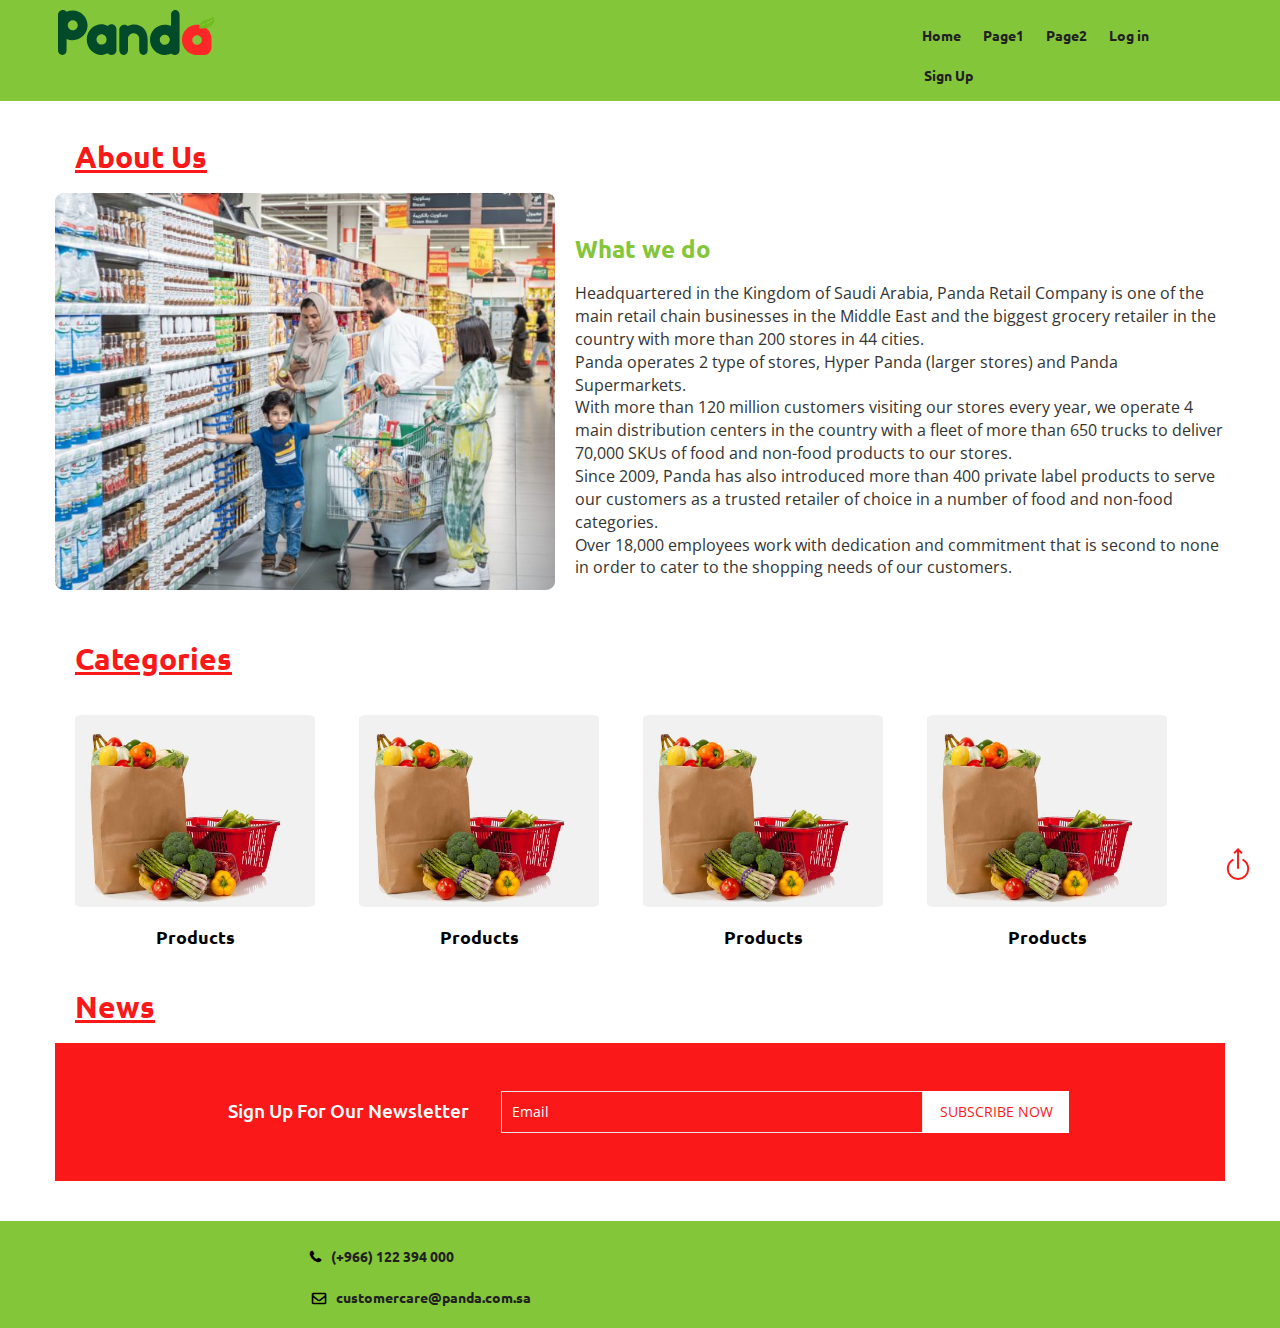
<file: index.html>
<!DOCTYPE html>
<html lang="en">
    <head>
        <meta charset="utf-8">
		<title>Panda | Home</title>

        <link href='//fonts.googleapis.com/css?family=Ubuntu:400,300,300italic,400italic,500,500italic,700,700italic' rel='stylesheet' type='text/css'>
		<link href='//fonts.googleapis.com/css?family=Open+Sans:400,300,300italic,400italic,600,600italic,700,700italic,800,800italic' rel='stylesheet' type='text/css'>

        <!-- font-awesome icons -->
		<link href="css/font-awesome.css" rel="stylesheet"/>
		<!-- bootstrap -->
		<link href="css/bootstrap.css" rel="stylesheet"/>
		<!-- main style -->
		<link href="css/style.css" rel="stylesheet"/>

    </head>
    <body>

        <header class="fixed">
            <div class="logo">
                <a href="index.html"><img src="images/panda-logo-en.svg" alt="logo"></a>
            </div>
            <div class="nav_right">
                <nav class="navbar">
                    <ul class="nav navbar-nav nav-pills">
                        <li role="presentation"><a href="index.html">Home</a></li>
                        <li role="presentation"><a href="page1.html">Page1</a></li>
                        <li role="presentation"><a href="page2.html">Page2</a></li>
                        <li role="presentation"><a href="log in.html">Log in</a></li>
                        <li role="presentation"><a href="sign up.html">Sign Up</a></li>
                    </ul>
                </nav>
            </div>
        </header>

        <div class="space"></div>

        <section class="main">
            <div class="container center">
                <div class="row">
                    <h2>About Us</h2>
                    <div class="col-4">
                        <img src="images/d-about-what-we-do-640x508.jpg" alt=" "/>
                        <p>
                            <h3>What we do</h3>
                            Headquartered in the Kingdom of Saudi Arabia, 
                            Panda Retail Company is one of the main retail chain businesses 
                            in the Middle East and the biggest grocery retailer in the country 
                            with more than 200 stores in 44 cities.<br> Panda operates 2 type of stores,
                            Hyper Panda (larger stores) and Panda Supermarkets.<br> With more than 120 million 
                            customers visiting our stores every year, we operate 4 main distribution centers 
                            in the country with a fleet of more than 650 trucks to deliver 70,000 SKUs of food 
                            and non-food products to our stores.<br>
                            Since 2009, Panda has also introduced more than 
                            400 private label products to serve our customers as a trusted retailer of choice in 
                            a number of food and non-food categories.<br> Over 18,000 employees work with dedication 
                            and commitment that is second to none in order to cater to the shopping needs of our customers.
                        </p>
                    </div>
                </div>

                <div class="space"></div>

                <div class="row">
                    <h2>Categories</h2>
                    <div class="col-4">
                        <div class="col card">
                            <img class="card-img-top" src="images/4.jpg" alt="">
                            <div class="card-body">
                                <h4 class="card-title"><a href="page1.html">Products</a></h4>
                            </div>
                        </div>
                        <div class="col card">
                            <img class="card-img-top" src="images/4.jpg" alt="">
                            <div class="card-body">
                                <h4 class="card-title"><a href="page1.html">Products</a></h4>
                            </div>
                        </div>
                        <div class="col card">
                            <img class="card-img-top" src="images/4.jpg" alt="">
                            <div class="card-body">
                                <h4 class="card-title"><a href="page1.html">Products</a></h4>
                            </div>
                        </div>
                        <div class="col card">
                            <img class="card-img-top" src="images/4.jpg" alt="">
                            <div class="card-body">
                                <h4 class="card-title"><a href="page1.html">Products</a></h4>
                            </div>
                        </div>
                    </div>
                </div>

                <div class="space"></div>
                    
                <div class="row">
                    <h2>News</h2>
                    <div class="newsletter">
                        <div class="container">
                            <div class="newsletter_left">
                                <h3>Sign up for our newsletter</h3>
                            </div>
                            <div class="newsletter_right">
                                <form action="#" method="post">
                                    <input type="email" name="Email" value="Email" required="">
                                    <input type="submit" value="subscribe now">
                                </form>
                            </div>
                        </div>
                    </div>
                </div>

                <div class="space"></div>

                </div> 
        </section>

        <div class="space"></div>

        <footer class="f-fixed">
            <div class="footer">
                <ul class="fot footer-fot nav-pills">
                    <li role="presentation"><a href="#"><i class="fa fa-phone" aria-hidden="true"></i>(+966) 122 394 000</a></li>
                    <li role="presentation"><a href="mailto:customercare@panda.com.sa"><i class="fa fa-envelope-o" aria-hidden="true"></i>customercare@panda.com.sa</a></li>
                </ul>
            </div>
        </footer>

        <a href="#" id="toTop" style="display: inline;"><span id="toTopHover" style="opacity: 0;"></span>To Top</a>


        <!-- js -->
		<script src="js/jquery-1.11.1.min.js"></script>
        <script src="js/bootstrap.min.js"></script>
        <!-- main script -->
        <script src="js/script.js"></script>
    </body>
</html>
</file>
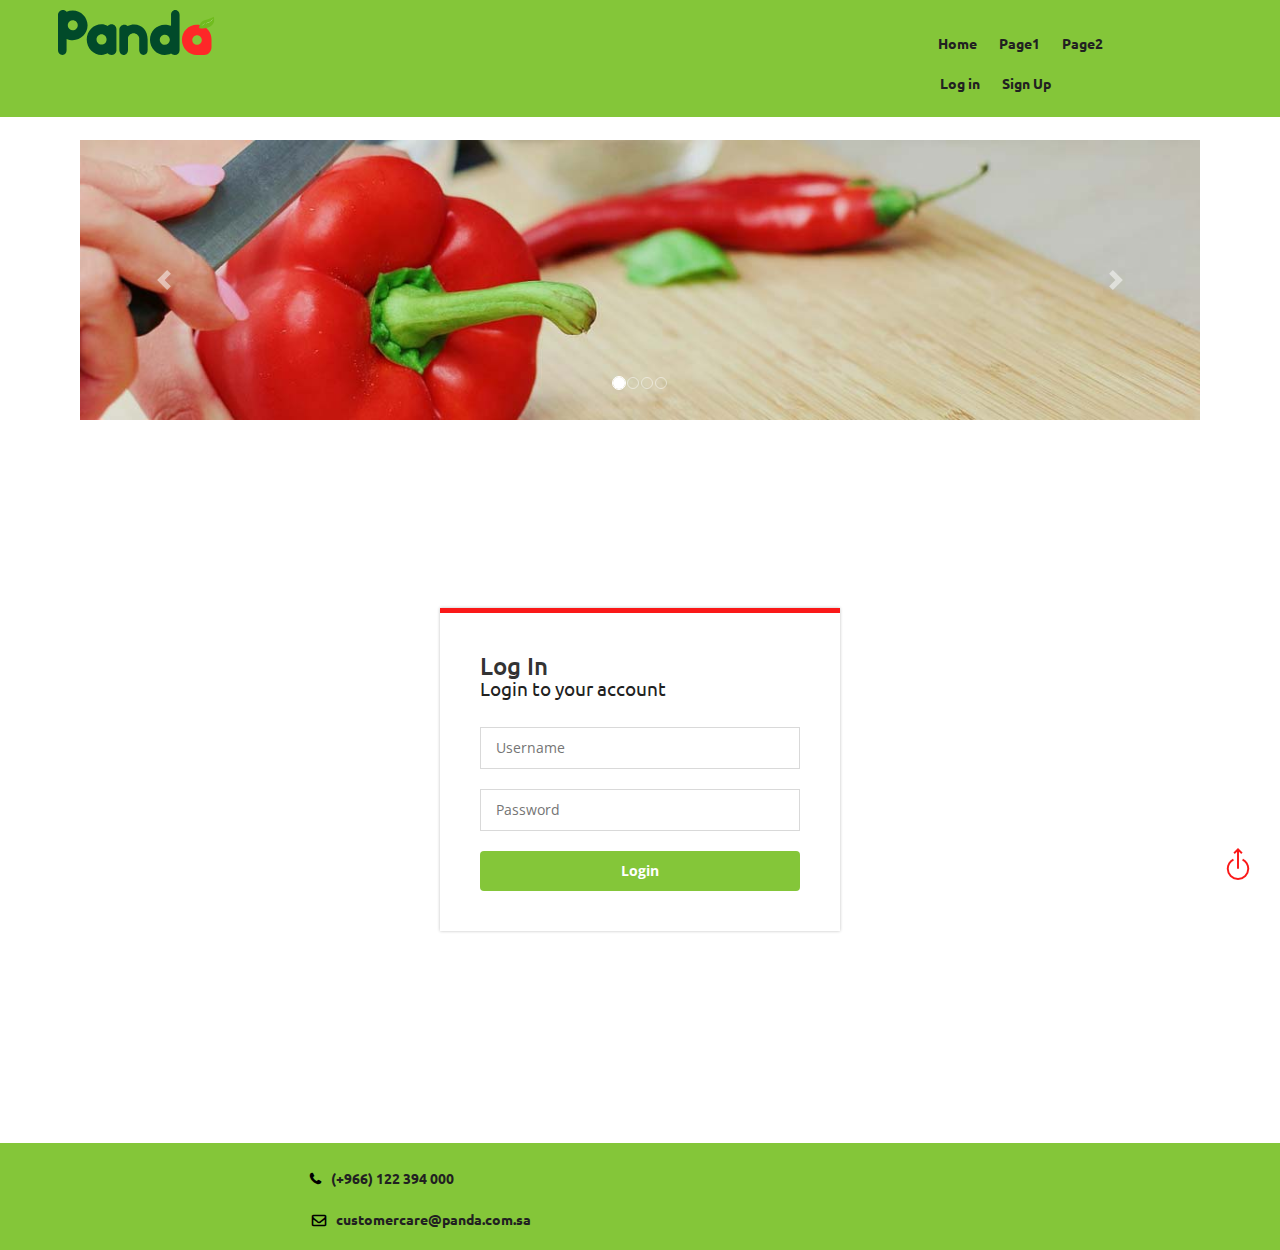
<file: log in.html>
<!DOCTYPE html>
<html lang="en">
    <head>
        <meta charset="utf-8">
		<title>Panda | Log In</title>

        <link href='//fonts.googleapis.com/css?family=Ubuntu:400,300,300italic,400italic,500,500italic,700,700italic' rel='stylesheet' type='text/css'>
		<link href='//fonts.googleapis.com/css?family=Open+Sans:400,300,300italic,400italic,600,600italic,700,700italic,800,800italic' rel='stylesheet' type='text/css'>

        <!-- carousel -->
        <link rel="stylesheet" href="https://maxcdn.bootstrapcdn.com/bootstrap/4.5.2/css/bootstrap.min.css">
        <!-- font-awesome icons -->
		<link href="css/font-awesome.css" rel="stylesheet"/>
		<!-- bootstrap -->
		<link href="css/bootstrap.css" rel="stylesheet"/>
		<!-- main style -->
		<link href="css/style.css" rel="stylesheet"/>

    </head>
    <body>

        <header class="fixed">
            <div class="logo">
                <a href="index.html"><img src="images/panda-logo-en.svg" alt="logo"></a>
            </div>
            <div class="nav_right">
                <nav class="navbar">
                    <ul class="nav navbar-nav nav-pills">
                        <li role="presentation"><a href="index.html">Home</a></li>
                        <li role="presentation"><a href="page1.html">Page1</a></li>
                        <li role="presentation"><a href="page2.html">Page2</a></li>
                        <li role="presentation"><a href="log in.html">Log in</a></li>
                        <li role="presentation"><a href="sign up.html">Sign Up</a></li>
                    </ul>
                </nav>
            </div>
        </header>

        <div class="space"></div>

        <section class="slider">
            <div id="demo" class="carousel slide" data-ride="carousel">

                <!-- Indicators -->
                <ul class="carousel-indicators">
                  <li data-target="#demo" data-slide-to="0" class="active"></li>
                  <li data-target="#demo" data-slide-to="1"></li>
                  <li data-target="#demo" data-slide-to="2"></li>
                  <li data-target="#demo" data-slide-to="3"></li>
                </ul>
                
                <!-- The slideshow -->
                <div class="carousel-inner">
                  <div class="carousel-item active">
                    <img src="images/21.jpg" alt=" " width="1100" height="500">
                  </div>
                  <div class="carousel-item">
                    <img src="images/26.jpg" alt=" " width="1100" height="500">
                  </div>
                  <div class="carousel-item">
                    <img src="images/17.jpg" alt=" " width="1100" height="500">
                  </div>
                  <div class="carousel-item">
                    <img src="images/12.jpg" alt=" " width="1100" height="500">
                  </div>
                </div>
                
                <!-- Left and right controls -->
                <a class="carousel-control-prev" href="#demo" data-slide="prev">
                  <span class="carousel-control-prev-icon"></span>
                </a>
                <a class="carousel-control-next" href="#demo" data-slide="next">
                  <span class="carousel-control-next-icon"></span>
                </a>
              </div>
        </section>

        <div class="space"></div>

        <section class="form_style">
            <div class="container">
                <!-- sign up -->
                <div class="w3_login">
                    <div class="w3_login_module">
                        <div class="module form-module">
                            <div class="form">
                                <h3>Sign Up</h3>
                                <h2>Create an account</h2>
                                <form action="#" method="post" class="pure-form" onsubmit="validatePassword()">
                                    <input type="text" name="Username" placeholder="Username" required=" " maxlength="12">
                                    <input type="password" id="Password" placeholder="Password" required=" " onchange="validatePassword()">
                                    <input type="password" id="confirm_password" placeholder="Confirm Password" required=" " onkeyup="validatePassword()">
                                    <input type="email" name="Email" placeholder="Email Address" required=" ">
                                    <input type="number" name="Age" placeholder="Age">
                                    <input type="text" name="Date of Birth" placeholder="Date of Birth" required=" " onfocus="(this.type='date')" id="date">
                                    <button type="submit" class="btn btn-success" onclick="validatePassword()">Register</button>
                                    <button type="reset" class="btn btn-danger">Clear</button>                                   
                                </form>
                            </div>
                            <div class="form bg-im">
                                <h3>Log In</h3>
                                <h2>Login to your account</h2>
                                <form action="#" method="post" class="bg">
                                    <input type="text" name="Username" placeholder="Username" required=" " maxlength="12">
                                    <input type="password" name="Password" placeholder="Password" required=" ">
                                    <button type="submit" class="btn btn-success">Login</button>
                                </form>
                            </div>
                        </div>
                    </div>
                    <script>
                        var password = document.getElementById("password"), 
                        confirm_password = document.getElementById("confirm_password");
    
                        function validatePassword(){
                            if(password.value != confirm_password.value) {
                                confirm_password.setCustomValidity("Passwords Don't Match");
                            } else {
                                confirm_password.setCustomValidity('');
                            }
                        }
    
                        password.onchange = validatePassword;
                        confirm_password.onkeyup = validatePassword;
                    </script>
                </div>
            </div>
        </section>

        <div class="space"></div>

        <footer class="f-fixed">
            <div class="footer">
                <ul class="fot footer-fot nav-pills">
                    <li role="presentation"><a href="#"><i class="fa fa-phone" aria-hidden="true"></i>(+966) 122 394 000</a></li>
                    <li role="presentation"><a href="mailto:customercare@panda.com.sa"><i class="fa fa-envelope-o" aria-hidden="true"></i>customercare@panda.com.sa</a></li>
                </ul>
            </div>
        </footer>

        <a href="#" id="toTop" style="display: inline;"><span id="toTopHover" style="opacity: 0;"></span>To Top</a>


        <!-- js -->
		<script src="js/jquery-1.11.1.min.js"></script>
        <script src="js/bootstrap.min.js"></script>

        <!-- carousel -->
        <script src="https://ajax.googleapis.com/ajax/libs/jquery/3.5.1/jquery.min.js"></script>
        <script src="https://cdnjs.cloudflare.com/ajax/libs/popper.js/1.16.0/umd/popper.min.js"></script>
        <script src="https://maxcdn.bootstrapcdn.com/bootstrap/4.5.2/js/bootstrap.min.js"></script>

        <!-- main script -->
        <script src="js/script.js"></script>
        <script src="js/confirmPS.js"></script>
    </body>
</html>
</file>
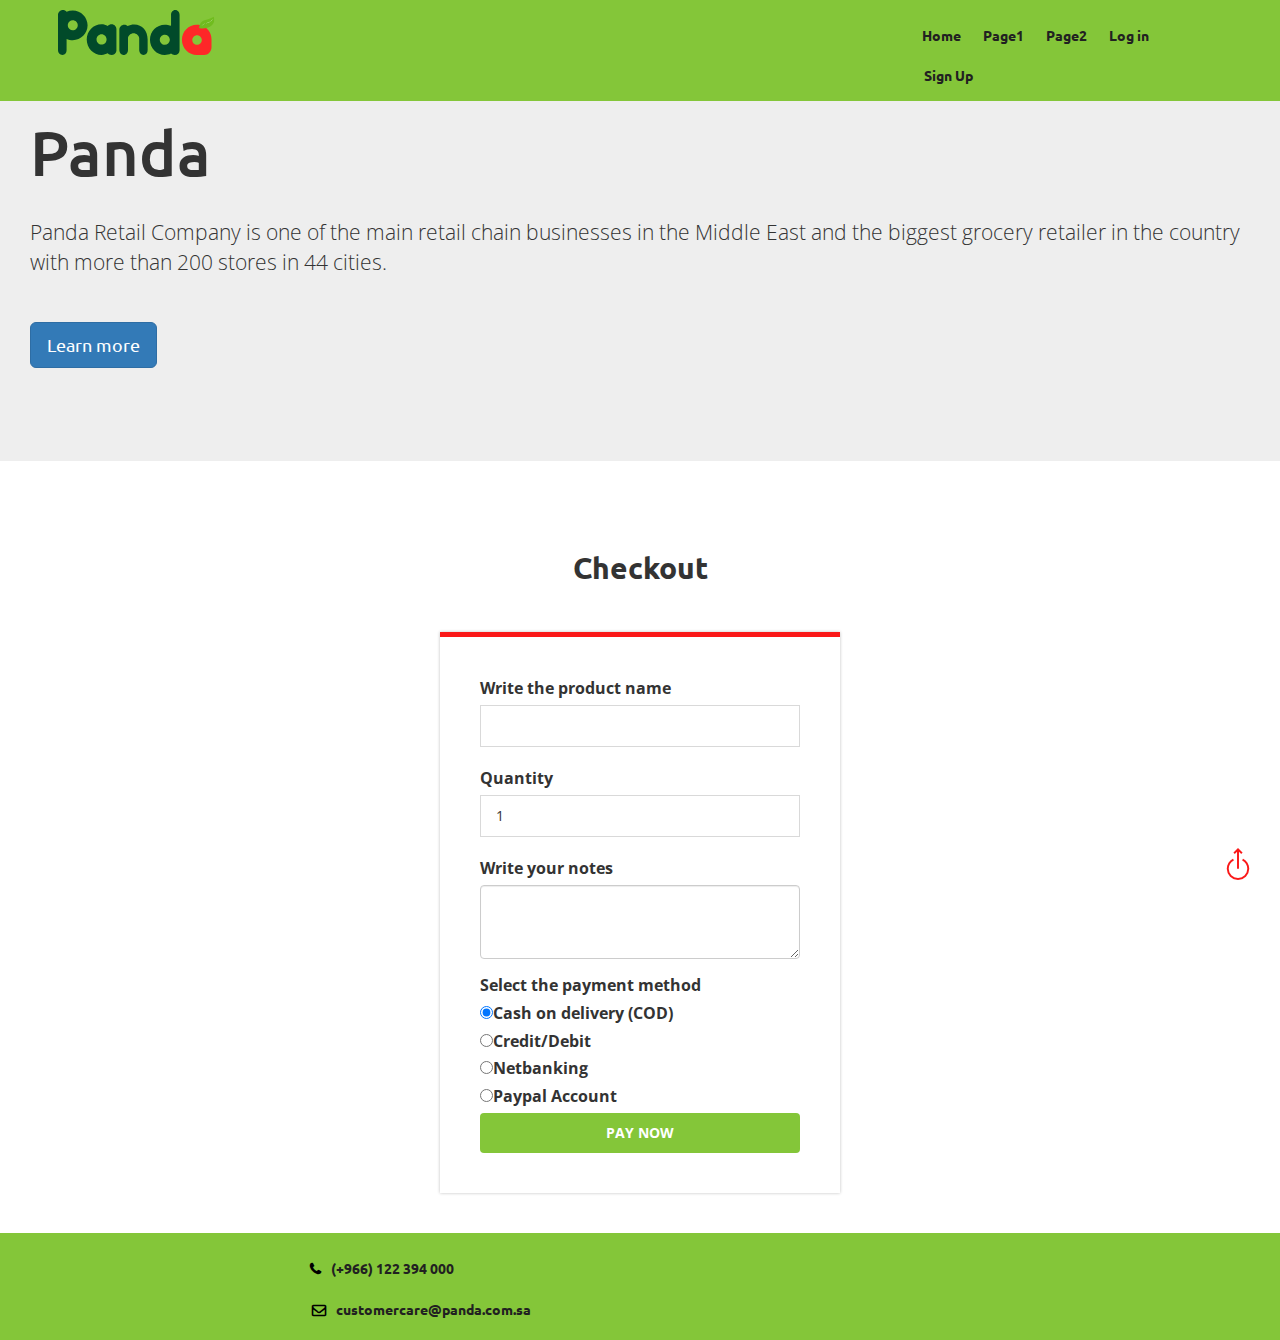
<file: page2.html>
<!DOCTYPE html>
<html lang="en">
    <head>
        <meta charset="utf-8">
		<title>Panda | Page2</title>

        <link href='//fonts.googleapis.com/css?family=Ubuntu:400,300,300italic,400italic,500,500italic,700,700italic' rel='stylesheet' type='text/css'>
		<link href='//fonts.googleapis.com/css?family=Open+Sans:400,300,300italic,400italic,600,600italic,700,700italic,800,800italic' rel='stylesheet' type='text/css'>

        <!-- font-awesome icons -->
		<link href="css/font-awesome.css" rel="stylesheet"/>
		<!-- bootstrap -->
		<link href="css/bootstrap.css" rel="stylesheet"/>
		<!-- main style -->
		<link href="css/style.css" rel="stylesheet"/>

    </head>
    <body>

        <header class="fixed">
            <div class="logo">
                <a href="index.html"><img src="images/panda-logo-en.svg" alt="logo"></a>
            </div>
            <div class="nav_right">
                <nav class="navbar">
                    <ul class="nav navbar-nav nav-pills">
                        <li role="presentation"><a href="index.html">Home</a></li>
                        <li role="presentation"><a href="page1.html">Page1</a></li>
                        <li role="presentation"><a href="page2.html">Page2</a></li>
                        <li role="presentation"><a href="log in.html">Log in</a></li>
                        <li role="presentation"><a href="sign up.html">Sign Up</a></li>
                    </ul>
                </nav>
            </div>
        </header>

        <div class="space"></div>

        <section class="buy_sec">
            <div class="jumbotron">
                <h1>Panda</h1>
                <p>Panda Retail Company is one of the main retail 
                chain businesses in the Middle East and the biggest 
                grocery retailer in the country with more than 200 stores in 44 cities.</p>
                <p><a class="btn btn-primary btn-lg" href="index.html" role="button">Learn more</a></p>
            </div>
        </section>

        <div class="space"></div>

        <section class="form_style pa2">
            <h2>Checkout</h2>
            <div class="container">
                <!-- sign up -->
                <div class="w3_login">
                    <div class="w3_login_module">
                        <div class="module form-module">
                            <div class="form">
                                <h3>Log In</h3>
                                <h2>Login to your account</h2>
                                <form action="#" method="post" class="bg">
                                    <input type="text" name="Username" placeholder="Username" required=" " maxlength="12">
                                    <input type="password" name="Password" placeholder="Password" required=" ">
                                    <button type="submit" class="btn btn-success">Login</button>
                                </form>
                            </div>
                            <div class="form">
                                <form action="#" method="post" class="pure-form">

                                    <label>Write the product name</label>
                                    <input type="text" name="pro" list="p" id="p_n">
                                    <datalist id="p">

                                    </datalist>

                                    <label>Quantity</label>
                                    <input type="number" min="0" value="1" placeholder="Quantity">
                                    
                                    <div class="form-group">
                                        <label for="exampleFormControlTextarea2">Write your notes</label>
                                        <textarea class="form-control rounded-0" id="exampleFormControlTextarea2" rows="3"></textarea>
                                    </div>

                                    <div class="vertical_post">
                                        <form action="#" method="post">
                                            <label>Select the payment method</label>
                                            <div class="swit-radio">								
                                                <div class="check_box_one"> <div class="radio_one"> <label><input type="radio" name="radio" checked=""><i></i>Cash on delivery (COD)</label> </div></div>
                                                <div class="check_box_one"> <div class="radio_one"> <label><input type="radio" name="radio"><i></i>Credit/Debit</label> </div></div>
                                                <div class="check_box_one"> <div class="radio_one"> <label><input type="radio" name="radio"><i></i>Netbanking</label> </div></div>	
                                                <div class="check_box_one"> <div class="radio_one"> <label><input type="radio" name="radio"><i></i>Paypal Account</label> </div></div>		
                                                <div class="clearfix"></div>
                                            </div>
                                            <button type="submit" class="btn btn-success" onclick="alert('you have select (product name) (quantity)  are you sure (yes)')">PAY NOW</button>
                                            <script>
                                                
                                            </script>
                                        </form>
                                    </div>                                   
                                </form>
                            </div>
                        </div>
                    </div>
                </div>
            </div>
        </section>

        <footer class="f-fixed">
            <div class="footer">
                <ul class="fot footer-fot nav-pills">
                    <li role="presentation"><a href="#"><i class="fa fa-phone" aria-hidden="true"></i>(+966) 122 394 000</a></li>
                    <li role="presentation"><a href="mailto:customercare@panda.com.sa"><i class="fa fa-envelope-o" aria-hidden="true"></i>customercare@panda.com.sa</a></li>
                </ul>
            </div>
        </footer>

        <a href="#" id="toTop" style="display: inline;"><span id="toTopHover" style="opacity: 0;"></span>To Top</a>

        <!-- js -->
		<script src="js/jquery-1.11.1.min.js"></script>
        <script src="js/bootstrap.min.js"></script>

        <!-- main script -->
        <script src="js/script.js"></script>
    </body>
</html>
</file>
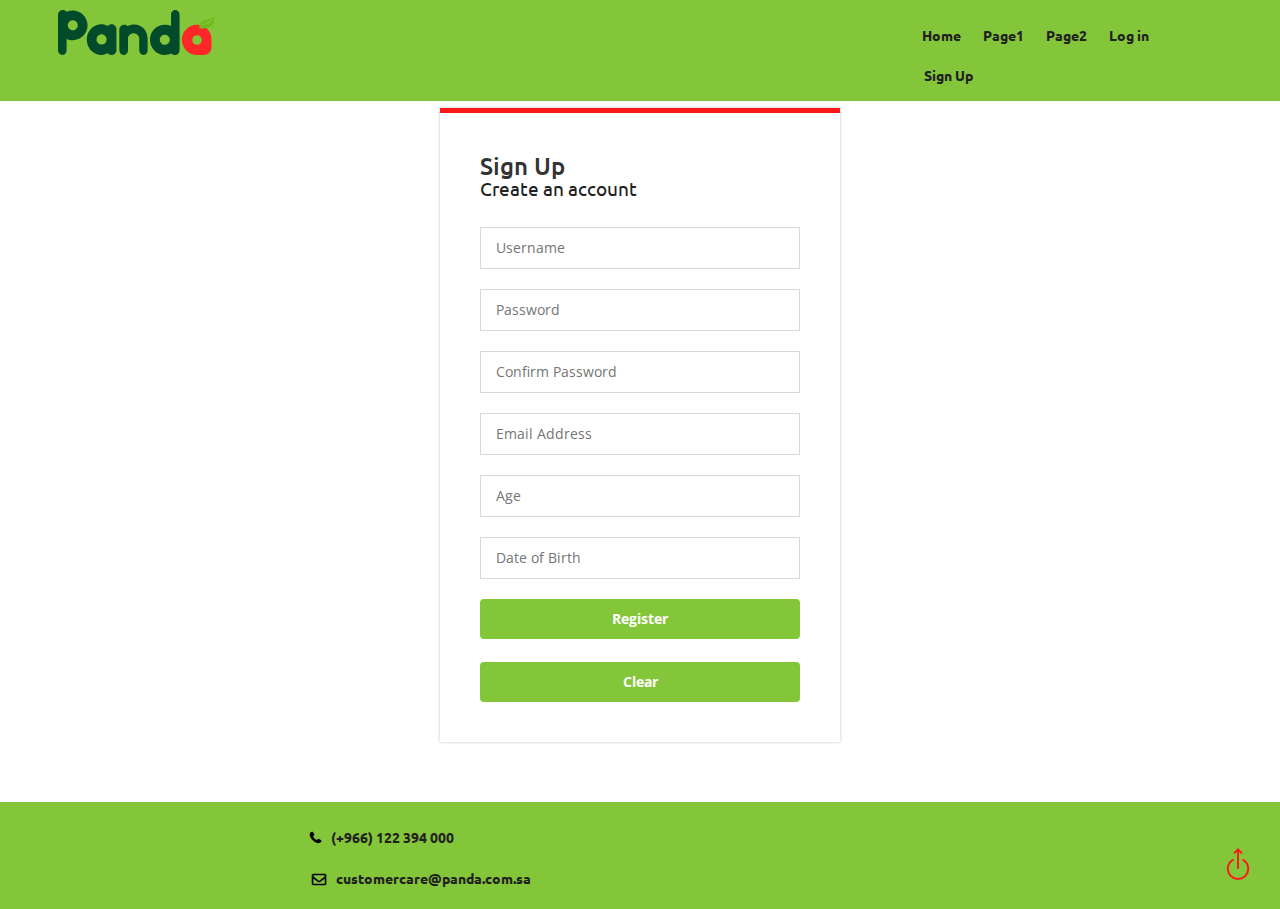
<file: sign up.html>
<!DOCTYPE html>
<html lang="en">
    <head>
        <meta charset="utf-8">
		<title>Panda | Sign Up</title>

        <link href='//fonts.googleapis.com/css?family=Ubuntu:400,300,300italic,400italic,500,500italic,700,700italic' rel='stylesheet' type='text/css'>
		<link href='//fonts.googleapis.com/css?family=Open+Sans:400,300,300italic,400italic,600,600italic,700,700italic,800,800italic' rel='stylesheet' type='text/css'>

        <!-- font-awesome icons -->
		<link href="css/font-awesome.css" rel="stylesheet"/>
		<!-- bootstrap -->
		<link href="css/bootstrap.css" rel="stylesheet"/>
		<!-- main style -->
		<link href="css/style.css" rel="stylesheet"/>

    </head>
    <body>

        <header class="fixed">
            <div class="logo">
                <a href="index.html"><img src="images/panda-logo-en.svg" alt="logo"></a>
            </div>
            <div class="nav_right">
                <nav class="navbar">
                    <ul class="nav navbar-nav nav-pills">
                        <li role="presentation"><a href="index.html">Home</a></li>
                        <li role="presentation"><a href="page1.html">Page1</a></li>
                        <li role="presentation"><a href="page2.html">Page2</a></li>
                        <li role="presentation"><a href="log in.html">Log in</a></li>
                        <li role="presentation"><a href="sign up.html">Sign Up</a></li>
                    </ul>
                </nav>
            </div>
        </header>

        <div class="space"></div>

        <section class="form_style">
            <div class="container">
                <!-- sign up -->
                <div class="w3_login">
                    <div class="w3_login_module">
                        <div class="module form-module">
                            <div class="form">
                                <h3>Log In</h3>
                                <h2>Login to your account</h2>
                                <form action="#" method="post" class="bg">
                                    <input type="text" name="Username" placeholder="Username" required=" " maxlength="12">
                                    <input type="password" name="Password" placeholder="Password" required=" ">
                                    <button type="submit" class="btn btn-success">Login</button>
                                </form>
                            </div>
                            <div class="form">
                                <h3>Sign Up</h3>
                                <h2>Create an account</h2>
                                <form action="#" method="post" class="pure-form" onsubmit="validatePassword()">
                                    <input type="text" name="Username" placeholder="Username" required=" " maxlength="12">
                                    <input type="password" id="Password" placeholder="Password" required=" " onchange="validatePassword()">
                                    <input type="password" id="confirm_password" placeholder="Confirm Password" required=" " onkeyup="validatePassword()">
                                    <input type="email" name="Email" placeholder="Email Address" required=" ">
                                    <input type="number" name="Age" placeholder="Age">
                                    <input type="text" name="Date of Birth" placeholder="Date of Birth" required=" " onfocus="(this.type='date')" id="date">
                                    <button type="submit" class="btn btn-success" onclick="validatePassword()">Register</button>
                                    <label></label>
                                    <button type="reset" class="btn btn-danger">Clear</button>                                  
                                </form>
                            </div>
                        </div>
                    </div>
                </div>
            </div>
        </section>

        <div class="space"></div>

        <footer class="f-fixed">
            <div class="footer">
                <ul class="fot footer-fot nav-pills">
                    <li role="presentation"><a href="#"><i class="fa fa-phone" aria-hidden="true"></i>(+966) 122 394 000</a></li>
                    <li role="presentation"><a href="mailto:customercare@panda.com.sa"><i class="fa fa-envelope-o" aria-hidden="true"></i>customercare@panda.com.sa</a></li>
                </ul>
            </div>
        </footer>

        <a href="#" id="toTop" style="display: inline;"><span id="toTopHover" style="opacity: 0;"></span>To Top</a>


        <!-- js -->
		<script src="js/jquery-1.11.1.min.js"></script>
        <script src="js/bootstrap.min.js"></script>

        <!-- main script -->
        <script src="js/script.js"></script>
        <script src="js/confirmPS.js"></script>
    </body>
</html>
</file>
<file: css/style.css>
html, body{
    font-size: 100%;
	font-family: 'Open Sans', sans-serif;
	background:#ffffff;
}
ul li{
	font-size:14px;
    display: inline-block;
}
p{
	margin:0;
}
h1,h2,h3,h4,h5,h6,a{
	font-family:'Ubuntu', sans-serif !important;
	margin:0;
}
body a:hover{
	text-decoration:none;
}
/*-- header --*/
.fixed{
	position: fixed;
	top: 0;
	width: 100%;
	margin: 0 auto;
    margin-bottom: 50px;
	left:0;
	z-index:9999;
    background-color: #84C639;
}
.logo{
    float: left;
}
.logo a{
	font-size: 1.2em;
    color: #fff;
    text-decoration: none;
    padding: .5em 3em;
    background-color: #84C639;
	display:inline-block !important;
}
.nav_right{
    width: 70%;
    padding-left: 40em;
    background-color: #84C639;
    display: inline-block !important;
}
.navbar {
    margin-bottom: 0;
    margin-top: 15px;
    border: none;
    display: inline-block !important;
}
.navbar-nav{
    display: inline-block;
}
.navbar-nav > li {
	color: #000;
    font-weight: bold;
    text-align: center;
    display: inline-block !important;
}
.nav > li > a:hover, .nav > li > a:focus {
    background-color: #FA1818;
    color: #fff;
}
.navbar-nav > li > a {
    color: #212121;
    padding:10px;
    text-align: center;
}
.nav .open > a, .nav .open > a:hover, .nav .open > a:focus {
    background-color: #FA1818;
    border: none;
}
/*-- footer --*/
.f-fixed{
	width: 100%;
	margin: 0 auto;
	left:0;
	z-index:9999;
    background-color: #84C639;
}
.footer {
    margin-bottom: 0;
    margin-top: 15px;
    border: none;
    display: inline-block;
}
.footer-fot > li {
    float: none;
	color: #000;
    font-weight: bold;
    text-align: center;
    display: inline-block;
    padding: 10px;
}
.footer-fot .fa-phone{
    float: none;
	color: #000;
    font-weight: bold;
    text-align: center;
    display: inline-block;
    margin-right: 10px;
}
.footer-fot .fa-envelope-o{
    float: none;
	color: #000;
    font-weight: bold;
    text-align: center;
    display: inline-block;
    margin-right: 10px;
}
.fot > li > a:hover, .fot > li > a:focus {
    background-color: #FA1818;
    color: #fff;
}
.footer-fot > li > a {
    color: #212121;
    padding:10px;
    text-align: center;
    margin: 250px;
}
.fot .open > a, .fot .open > a:hover, .fot .open > a:focus {
    background-color: #FA1818;
    border: none;
}

/* log in & sign up */
.slider{
    margin: 60px;
    padding: 20px;
    position: inherit;
    margin-top: 100px;
}
.carousel-inner img {
    width: 100%;
    height: auto;
}
/* Form Module */
.form_style{
    margin: 20px;
    padding: 20px;
}
.form-module {
    position: relative;
    background: #ffffff;
    max-width: 400px;
    width: 100%;
    border-top: 5px solid #FA1818;
    box-shadow: 0 0 3px rgba(0, 0, 0, 0.25);
    margin: 3em auto 0;
}
.w3_login_module{
    min-height: 475px;
}
.form-module .toggle {
    cursor: pointer;
    position: absolute;
    top: -0;
    right: -0;
    background:#FA1818;
    width: 30px;
    height: 30px;
    margin: -5px 0 0;
    color: #ffffff;
    font-size: 12px;
    line-height: 30px;
    text-align: center;
}
.form-module .toggle .tooltip {
    position: absolute;
    top: 5px;
    right: -75px;
    display: block;
    background: rgba(0, 0, 0, 0.6);
    width: auto;
    padding: 5px;
    font-size: 12px;
    line-height: 1;
    text-transform: uppercase;
    opacity: 1;
    font-family: 'Ubuntu', sans-serif !important;
}
.form-module .toggle .tooltip:before {
    content: '';
    position: absolute;
    top: 5px;
    left: -5px;
    display: block;
    border-top: 5px solid transparent;
    border-bottom: 5px solid transparent;
    border-right: 5px solid rgba(0, 0, 0, 0.6);
}
.form-module .form {
    display: none;
    padding: 40px;
}
.form-module .form:nth-child(2) {
    display: block;
}
.form-module h2 {
    margin: 0 0 1.5em;
    color: #212121;
    font-size: 1.2em;
    font-weight: 400;
    line-height: 1;
}
.form-module input[type="text"],.form-module input[type="password"],.form-module input[type="email"], .form-module input[type="number"], .form-module input[type="date"], .form-module input[type="number"]{
    outline: none;
    display: block;
    width: 100%;
    border: 1px solid #d9d9d9;
    margin: 0 0 20px;
    padding: 10px 15px;
    box-sizing: border-box;
    font-weight: 400;
    -webkit-transition: 0.3s ease;
    transition: 0.3s ease;
    font-size:14px;
}
.form-module input[type="text"]:focus,.form-module input[type="password"]:focus,.form-module input[type="email"]:focus, .form-module input[type="number"]:focus, .form-module input[type="date"]:focus {
    border:1px solid #A9A9A9;
    color: #333333;
}
.form-module input[type="submit"], .form-module input[type="reset"] {
    background:#84C639;
    width: 100%;
    border: 0;
    padding: 10px 15px;
    color: #ffffff;
    -webkit-transition: 0.3s ease;
    transition: 0.3s ease;
    font-size:14px;
    font-weight:bold;
}
.form-module input[type="submit"]:hover,  .form-module input[type="reset"]:hover {
    background:#FA1818;
}
.form-module button[type="submit"], .form-module button[type="reset"] {
    background:#84C639;
    width: 100%;
    border: 0;
    padding: 10px 15px;
    color: #ffffff;
    -webkit-transition: 0.3s ease;
    transition: 0.3s ease;
    font-size:14px;
    font-weight:bold;
}
.form-module button[type="submit"]:hover,  .form-module button[type="reset"]:hover {
    background:#FA1818;
}
.bg-im{
    background: url(https://images.unsplash.com/photo-1507208773393-40d9fc670acf?ixlib=rb-1.2.1&ixid=eyJhcHBfaWQiOjEyMDd9&auto=format&fit=crop&w=1268&q=80);
    background-position: center;
    background-repeat: no-repeat;
    background-size: cover;
    position: relative;
}
.space{
    width: 100%;
    height: 20px;
    background-color: #fff;
}

/*-- to-top --*/
#toTop {
	display: none;
	text-decoration: none;
	position: fixed;
	bottom: 20px;
	right: 2%;
	overflow: hidden;
	z-index: 999; 
	width: 32px;
	height: 32px;
	border: none;
	text-indent: 100%;
	background: url(../images/arrow.png) no-repeat 0px 0px;
}
#toTopHover {
	width: 32px;
	height: 32px;
	display: block;
	overflow: hidden;
	float: right;
	opacity: 0;
	-moz-opacity: 0;
	filter: alpha(opacity=0);
}
/*-- //to-top --*/

/* home page */
.main{
    margin-top: 100px;
    text-align: left;
}
.main h2{
    padding: 20px;
    font-weight: bold;
    color: #FA1818;
    text-decoration: underline;
}
.col-4 h3{
    color: #84C639;
    font-weight: bold;
    margin: 10px;
    padding: 10px;
}
.col-4 p{
    display: inline-block;
    text-align: left;
    width: 350px;
    margin-left: 30px;
}
.col-4 img{
    width: 500px;
    height: auto;
    border-radius: 2%;
    float: left;
    margin-right: 20px;
}
.card{
    width: 280px;
    height: auto;
    display: inline-block;
    text-align: center;
}
.col-4 .card-img-top{
    width: 280px;
    height: auto;
    border-radius: 10%;
    padding: 20px;
}
.col-4 h4 a{
    color:#000;
    font-weight: bold;
    margin: 10px;
    padding: 10px;
    text-align: center;
}

/*-- newsletter --*/
.newsletter{
	padding:3em 0;
	background:#FA1818;
}
.newsletter_left{
	float: left;
    width: 35%;
    text-align: right;
}
.newsletter_left h3{
	text-transform: capitalize;
    font-size: 1.2em;
    color: #fff;
    margin: .5em 0 0;
}
.newsletter_right{
	float: left;
    width: 50%;
    margin-left: 2em;
}
.newsletter_right input[type="email"]{
	outline: none;
    padding: 10px;
    background: none;
    border: 1px solid #E6E6E6;
    font-size: 14px;
    color: #fff;
    width: 74%;
    float: left;
}
.newsletter_right input[type="submit"]{
	outline: none;
    padding: 10px 0;
    background: #fff;
    border: 1px solid #fff;
    font-size: 14px;
    color: #FA1818;
    width: 25.7%;
    text-transform: uppercase;
}
.newsletter_right input[type="submit"]:hover{
	background:#84C639;
	border: 1px solid #84C639;
	color:#fff;
}

.item_body {
    font-family: sans-serif;
    background-color: #dedede;
    color: #333;
    padding: 20px 0 28px 0;
    margin: 0;
    margin-top: 100px;
}
.item_body img {
    max-width: 100%;
    height: auto;
}
.app-title {
    text-align: center;
    font-weight: normal;
    font-size: 2rem;
}
.item {
    max-width: 650px;
    padding: 20px;
    margin: 30px auto;
    background-color: #fff;
    box-shadow: 3px 3px 3px rgba(0, 0, 0, 0.1);
    overflow: hidden;
}

.product-image {
    float: left;
    width: 40%;
    margin-right: 15px;
}
.product-name {
    font-size: 1.5rem;
    font-weight: normal;
    margin: 0 0 1rem 0;
    margin-top: 5rem;
}
.type {
    font-size: 0.9rem;
    color: #888;
    vertical-align: middle;
}


/* page2 */
.buy_sec{
    margin-top: 50px;
}
.jumbotron p{
    padding-left: 30px;
    padding-bottom: 30px;
}
.jumbotron h1{
    padding-left: 30px;
    padding-bottom: 30px;
}
.pa2 h2{
    text-align: center;
    font-weight: bold;
}
</file>
